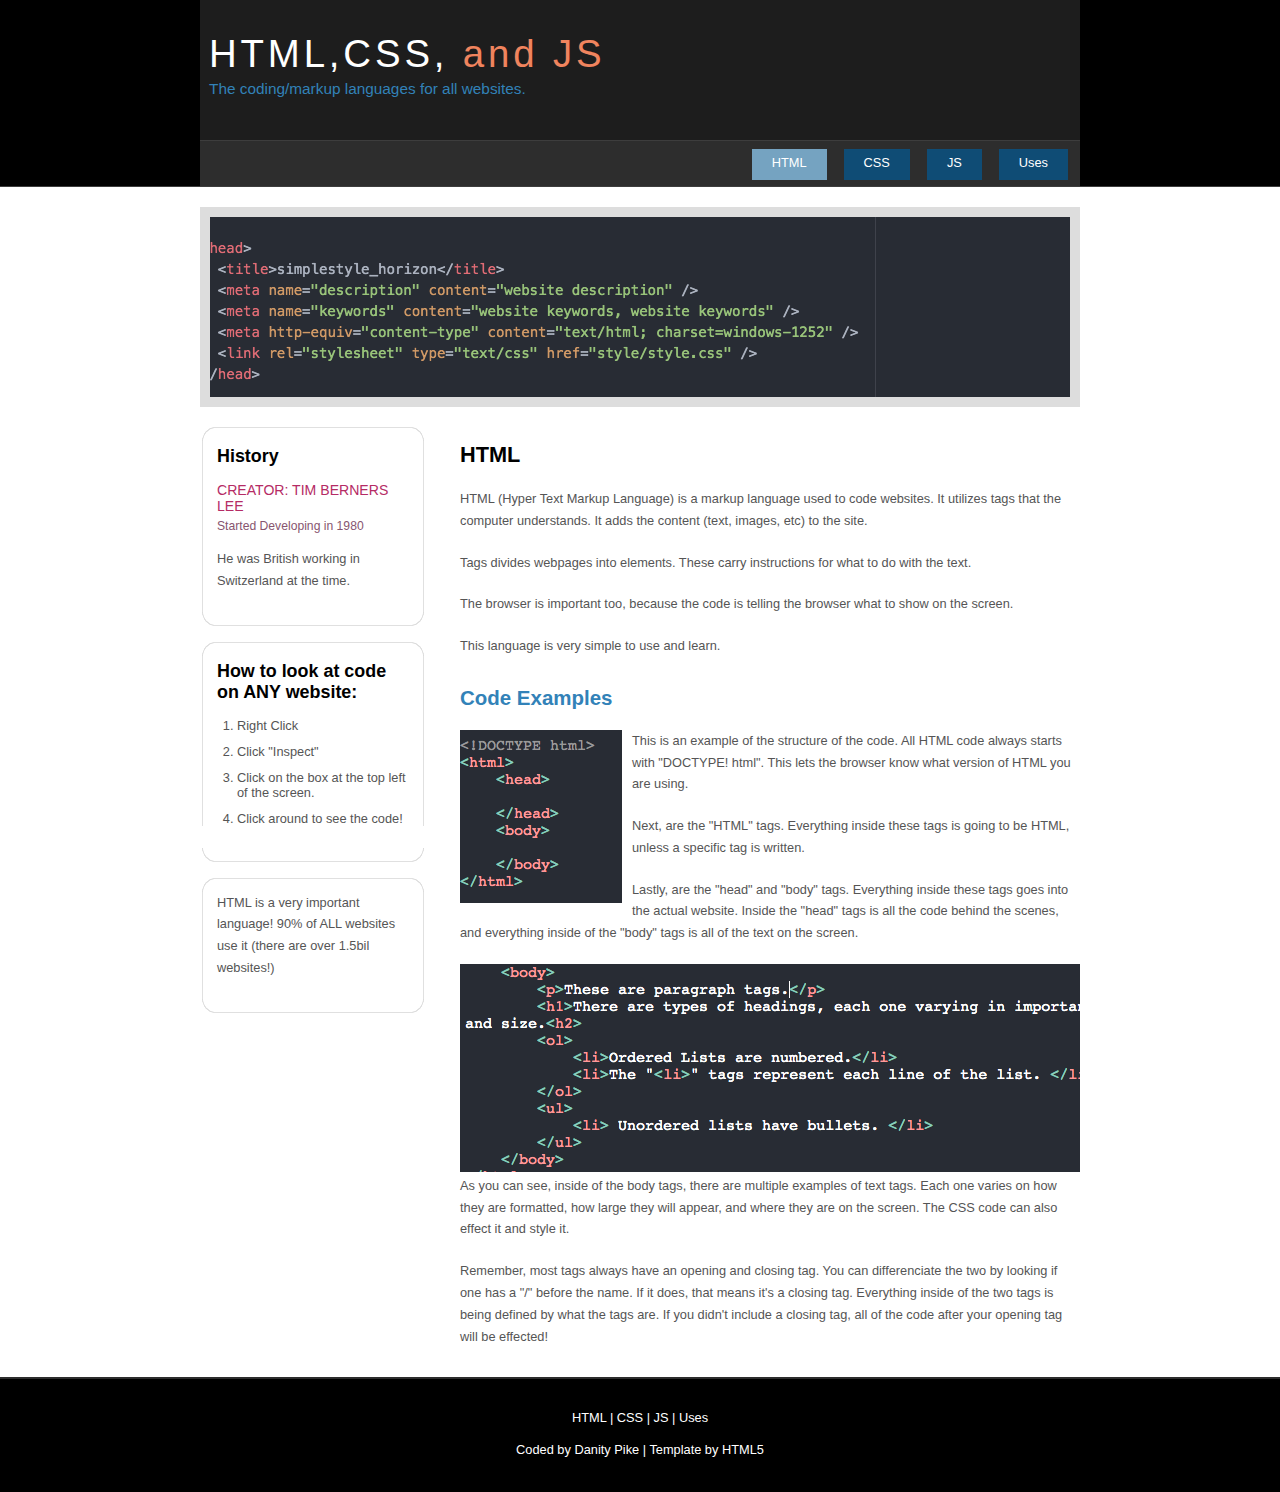
<file: index.html>
<!DOCTYPE HTML>
<html>

<head>
  <title>HTML, CSS, and JS - HTML</title>
  <meta name="description" content="website description" />
  <meta name="keywords" content="website keywords, website keywords" />
  <meta http-equiv="content-type" content="text/html; charset=windows-1252" />
  <link rel="stylesheet" type="text/css" href="style/style.css" />
</head>
<body>
  <div id="main">
    <div id="header">
      <div id="logo">
        <div id="logo_text">
          <!-- class="logo_colour", allows you to change the colour of the text -->
          <h1><a href="index.html">HTML,CSS, <span class="logo_colour">and JS</span></a></h1>
          <h2>The coding/markup languages for all websites.</h2>
        </div>
      </div>
      <div id="menubar">
        <ul id="menu">
          <li class="selected"><a href="index.html">HTML</a></li>
          <li><a href="csspage.html">CSS</a></li>
          <li><a href="js.html">JS</a></li>
          <li><a href="uses.html">Uses</a></li>
        </ul>
      </div>
    </div>
    <div id="content_header"></div>
    <div id="site_content">
      <div id="banner"></div>
	  <div id="sidebar_container">
        <div class="sidebar">
          <div class="sidebar_top"></div>
          <div class="sidebar_item">
            <!-- First Sidebar Item -->
            <h3><strong>History</strong></h3>
            <h4>Creator: Tim Berners Lee</h4>
            <h5>Started Developing in 1980</h5>
            <p>He was British working in Switzerland at the time.</p>
          </div>
          <div class="sidebar_base"></div>
        </div>
        <div class="sidebar">
          <div class="sidebar_top"></div>
          <div class="sidebar_item">
		  <!-- Second Sidebar -->
            <h3><strong>How to look at code on ANY website:</strong></h3>
            <ol>
              <li>Right Click</li>
              <li>Click "Inspect"</li>
              <li>Click on the box at the top left of the screen.</li>
              <li>Click around to see the code!</li>
            </ol>
          </div>
          <div class="sidebar_base"></div>
        </div>
	<div class="sidebar">
          <div class="sidebar_top"></div>
          <div class="sidebar_item">
            <form method="post" action="#" id="search_form">
              <p>
               HTML is a very important language! 90% of ALL websites use it (there are over 1.5bil websites!)
              </p>
            </form>
          </div>
          <div class="sidebar_base"></div>
        </div>
      </div>
      <div id="content">
        <!-- HTML Information -->
        <h1><strong>HTML</strong></h1>
        <p>HTML (Hyper Text Markup Language) is a markup language used to code websites. It utilizes tags that the computer understands. It adds the content (text, images, etc) to the site.
</p>
        <p>Tags divides webpages into elements. These carry instructions for what to do with the text. </p>
        <p>The browser is important too, because the code is telling the browser what to show on the screen.</p>
        <p>This language is very simple to use and learn. </p>
        <h2><strong>Code Examples</strong></h2>
        <span class="left"><img src="style/head-body-example.png" alt="Head and body example tags" /></span>
        <p> This is an example of the structure of the code. All HTML code always starts with "DOCTYPE! html". This lets the browser know what version of HTML you are using. </p>
        <p> Next, are the "HTML" tags. Everything inside these tags is going to be HTML, unless a specific tag is written. </p>
        <p>Lastly, are the "head" and "body" tags. Everything inside these tags goes into the actual website. Inside the "head" tags is all the code behind the scenes, and everything inside of the "body" tags is all of the text on the screen.</p>
        <span class="left"><img src="style/text-tags-example.png" alt="Text tags example." /></span>
        <p> As you can see, inside of the body tags, there are multiple examples of text tags. Each one varies on how they are formatted, how large they will appear, and where they are on the screen. The CSS code can also effect it and style it. </p>
        <p> Remember, most tags always have an opening and closing tag. You can differenciate the two by looking if one has a "/" before the name. If it does, that means it's a closing tag. Everything inside of the two tags is being defined by what the tags are. If you didn't include a closing tag, all of the code after your opening tag will be effected! </p>
      </div>
    </div>
    <div id="content_footer"></div>
    <div id="footer">
      <p><a href="index.html">HTML</a> | <a href="csspage.html">CSS</a> | <a href="js.html">JS</a> | <a href="uses.html">Uses</a></p>
      <p>Coded by Danity Pike | <a href="http://www.html5webtemplates.co.uk">Template by HTML5</a></p>
    </div>
  </div>
</body>
</html>
</file>
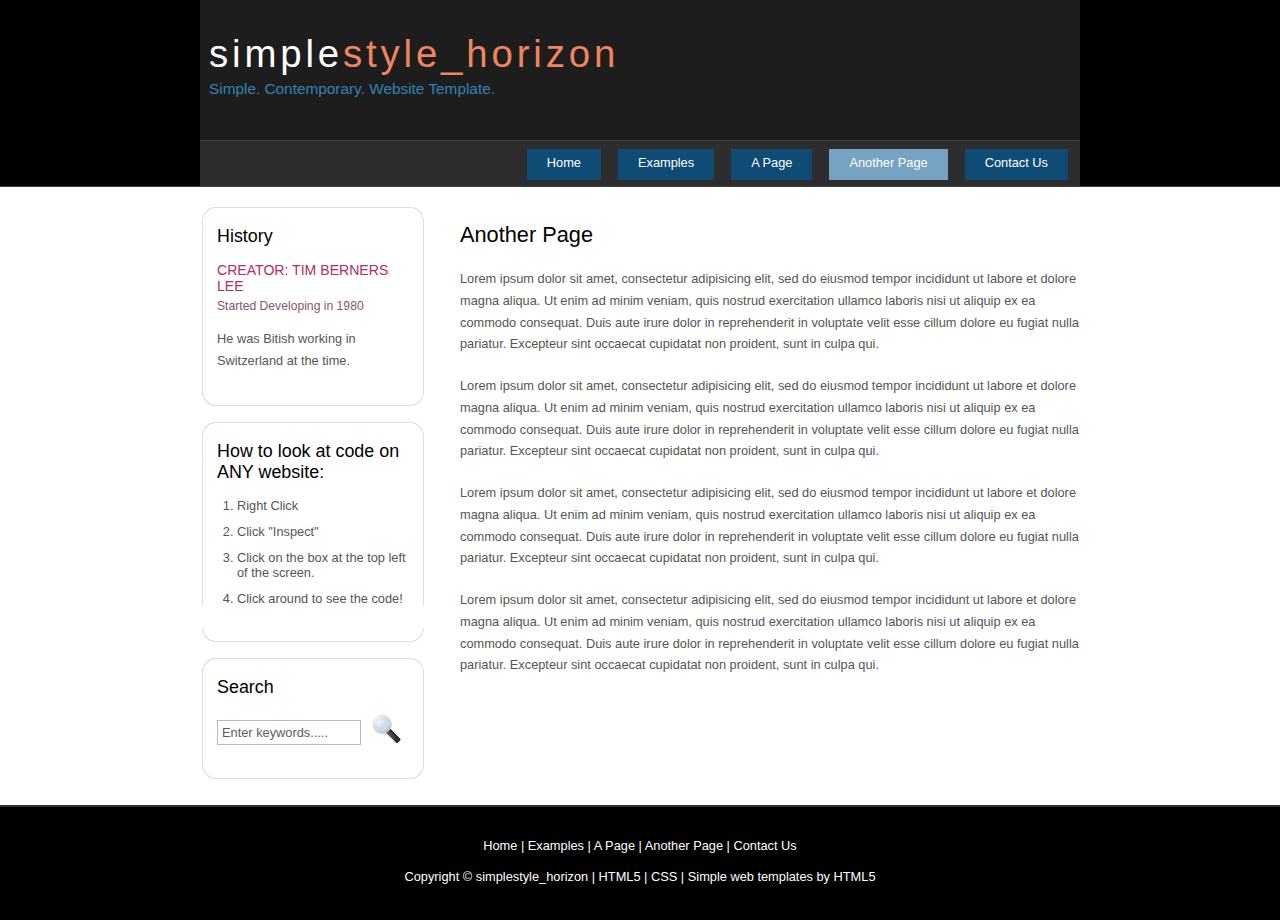
<file: another_page.html>
<!DOCTYPE HTML>
<html>

<head>
  <title>simplestyle_horizon - another page</title>
  <meta name="description" content="website description" />
  <meta name="keywords" content="website keywords, website keywords" />
  <meta http-equiv="content-type" content="text/html; charset=windows-1252" />
  <link rel="stylesheet" type="text/css" href="style/style.css" />
</head>

<body>
  <div id="main">
    <div id="header">
      <div id="logo">
        <div id="logo_text">
          <!-- class="logo_colour", allows you to change the colour of the text -->
          <h1><a href="index.html">simple<span class="logo_colour">style_horizon</span></a></h1>
          <h2>Simple. Contemporary. Website Template.</h2>
        </div>
      </div>
      <div id="menubar">
        <ul id="menu">
          <!-- put class="selected" in the li tag for the selected page - to highlight which page you're on -->
          <li><a href="index.html">Home</a></li>
          <li><a href="examples.html">Examples</a></li>
          <li><a href="page.html">A Page</a></li>
          <li class="selected"><a href="another_page.html">Another Page</a></li>
          <li><a href="contact.html">Contact Us</a></li>
        </ul>
      </div>
    </div>
    <div id="content_header"></div>
    <div id="site_content">
      <div id="sidebar_container">
        <div class="sidebar">
          <div class="sidebar_top"></div>
          <div class="sidebar_item">
            <!-- insert your sidebar items here -->
            <h3>History</h3>
            <h4>Creator: Tim Berners Lee</h4>
            <h5>Started Developing in 1980</h5>
            <p>He was Bitish working in Switzerland at the time.</p>
          </div>
          <div class="sidebar_base"></div>
        </div>
        <div class="sidebar">
          <div class="sidebar_top"></div>
          <div class="sidebar_item">
            <h3>How to look at code on ANY website:</h3>
            <ol>
              <li>Right Click</li>
              <li>Click "Inspect"</li>
              <li>Click on the box at the top left of the screen.</li>
              <li>Click around to see the code!</li>
            </ol>
          </div>
          <div class="sidebar_base"></div>
        </div>
        <div class="sidebar">
          <div class="sidebar_top"></div>
          <div class="sidebar_item">
            <h3>Search</h3>
            <form method="post" action="#" id="search_form">
              <p>
                <input class="search" type="text" name="search_field" value="Enter keywords....." />
                <input name="search" type="image" style="border: 0; margin: 0 0 -9px 5px;" src="style/search.png" alt="Search" title="Search" />
              </p>
            </form>
          </div>
          <div class="sidebar_base"></div>
        </div>
      </div>
      <div id="content">
        <!-- insert the page content here -->
        <h1>Another Page</h1>
        <p>Lorem ipsum dolor sit amet, consectetur adipisicing elit, sed do eiusmod tempor incididunt ut labore et dolore magna aliqua. Ut enim ad minim veniam, quis nostrud exercitation ullamco laboris nisi ut aliquip ex ea commodo consequat. Duis aute irure dolor in reprehenderit in voluptate velit esse cillum dolore eu fugiat nulla pariatur. Excepteur sint occaecat cupidatat non proident, sunt in culpa qui.</p>
        <p>Lorem ipsum dolor sit amet, consectetur adipisicing elit, sed do eiusmod tempor incididunt ut labore et dolore magna aliqua. Ut enim ad minim veniam, quis nostrud exercitation ullamco laboris nisi ut aliquip ex ea commodo consequat. Duis aute irure dolor in reprehenderit in voluptate velit esse cillum dolore eu fugiat nulla pariatur. Excepteur sint occaecat cupidatat non proident, sunt in culpa qui.</p>
        <p>Lorem ipsum dolor sit amet, consectetur adipisicing elit, sed do eiusmod tempor incididunt ut labore et dolore magna aliqua. Ut enim ad minim veniam, quis nostrud exercitation ullamco laboris nisi ut aliquip ex ea commodo consequat. Duis aute irure dolor in reprehenderit in voluptate velit esse cillum dolore eu fugiat nulla pariatur. Excepteur sint occaecat cupidatat non proident, sunt in culpa qui.</p>
        <p>Lorem ipsum dolor sit amet, consectetur adipisicing elit, sed do eiusmod tempor incididunt ut labore et dolore magna aliqua. Ut enim ad minim veniam, quis nostrud exercitation ullamco laboris nisi ut aliquip ex ea commodo consequat. Duis aute irure dolor in reprehenderit in voluptate velit esse cillum dolore eu fugiat nulla pariatur. Excepteur sint occaecat cupidatat non proident, sunt in culpa qui.</p>
      </div>
    </div>
    <div id="content_footer"></div>
    <div id="footer">
      <p><a href="index.html">Home</a> | <a href="examples.html">Examples</a> | <a href="page.html">A Page</a> | <a href="another_page.html">Another Page</a> | <a href="contact.html">Contact Us</a></p>
      <p>Copyright &copy; simplestyle_horizon | <a href="http://validator.w3.org/check?uri=referer">HTML5</a> | <a href="http://jigsaw.w3.org/css-validator/check/referer">CSS</a> | <a href="http://www.html5webtemplates.co.uk">Simple web templates by HTML5</a></p>
    </div>
  </div>
</body>
</html>
</file>
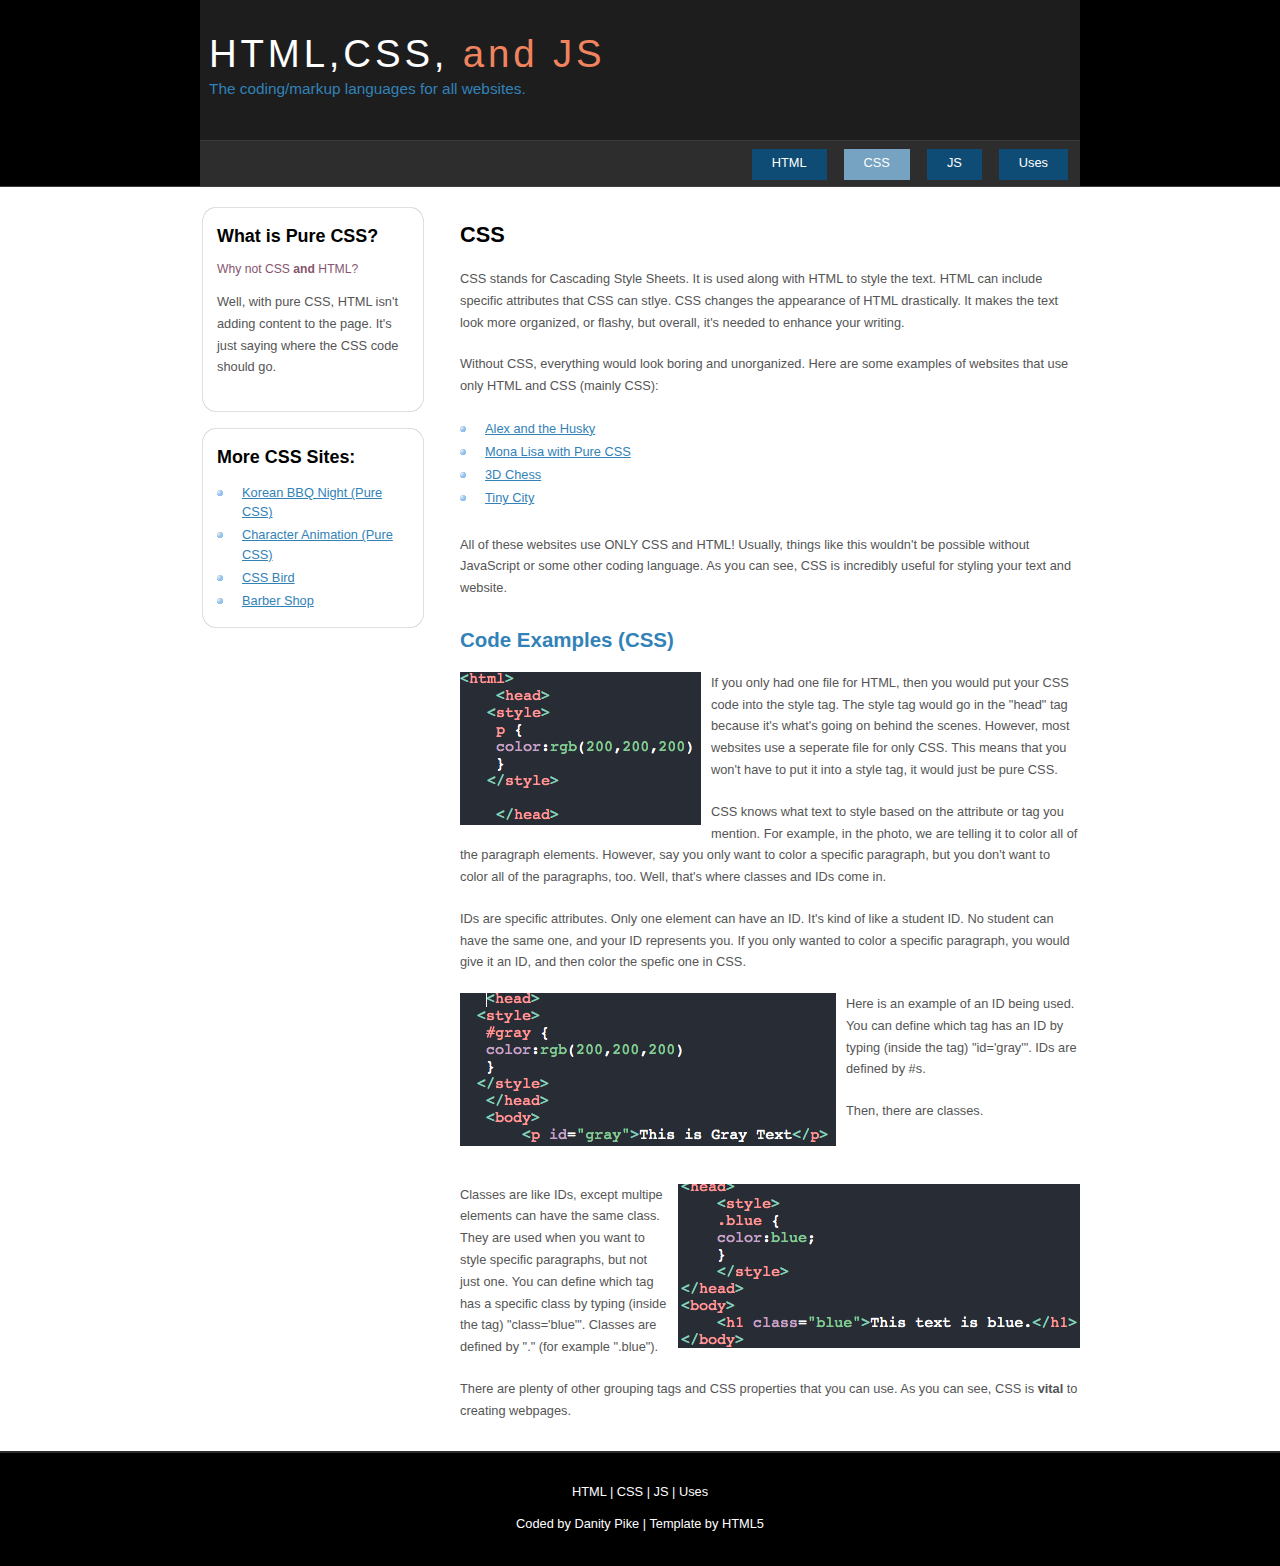
<file: csspage.html>
<!DOCTYPE HTML>
<html>

<head>
  <title>HTML, CSS, and JS - CSS</title>
  <meta name="description" content="website description" />
  <meta name="keywords" content="website keywords, website keywords" />
  <meta http-equiv="content-type" content="text/html; charset=windows-1252" />
  <link rel="stylesheet" type="text/css" href="style/style.css" />
</head>

<body>
  <div id="main">
    <div id="header">
      <div id="logo">
        <div id="logo_text">
          <!-- class="logo_colour", allows you to change the colour of the text -->
          <h1><a href="index.html">HTML,CSS, <span class="logo_colour">and JS</span></a></h1>
          <h2>The coding/markup languages for all websites.</h2>
        </div>
      </div>
      <div id="menubar">
        <ul id="menu">
          <!-- put class="selected" in the li tag for the selected page - to highlight which page you're on -->
          <li><a href="index.html">HTML</a></li>
          <li class="selected"><a href="csspage.html">CSS</a></li>
          <li><a href="js.html">JS</a></li>
          <li><a href="uses.html">Uses</a></li>
        </ul>
      </div>
    </div>
    <div id="content_header"></div>
    <div id="site_content">
      <div id="sidebar_container">
        <div class="sidebar">
          <div class="sidebar_top"></div>
          <div class="sidebar_item">
            <!-- insert your sidebar items here -->
            <h3><strong>What is Pure CSS?</strong></h3>
            <h5>Why not CSS <strong>and</strong> HTML?</h5>
            <p>Well, with pure CSS, HTML isn't adding content to the page. It's just saying where the CSS code should go.</p>
          </div>
          <div class="sidebar_base"></div>
        </div>
        <div class="sidebar">
          <div class="sidebar_top"></div>
          <div class="sidebar_item">
            <h3><strong>More CSS Sites:</strong></h3>
            <ul>
              <li><a href="https://codepen.io/aaronchuo/pen/JtHqz" target="blank">Korean BBQ Night (Pure CSS)</a></li>
              <li><a href="https://codepen.io/aakashrodrigues/pen/Gfhjw" target="blank">Character Animation (Pure CSS)</a></li>
              <li><a href="https://codepen.io/Loopez10/pen/JXwoPb" target="blank">CSS Bird</a></li>
              <li><a href="https://codepen.io/alexandrshy/pen/ONGoPW" target="blank">Barber Shop</a></li>
            </ul>
          </div>
          <div class="sidebar_base"></div>
        </div>
      </div>
      <div id="content">
        <!-- insert the page content here -->
        <h1><strong>CSS</strong></h1>
        <p>CSS stands for Cascading Style Sheets. It is used along with HTML to style the text. HTML can include specific attributes that CSS can stlye. CSS changes the appearance of HTML drastically. It makes the text look more organized, or flashy, but overall, it's needed to enhance your writing. </p>
        <p> Without CSS, everything would look boring and unorganized. Here are some examples of websites that use only HTML and CSS (mainly CSS): </p>
        <ul>
          <li><a href="https://codepen.io/davidkpiano/pen/wMqXea" target="blank">Alex and the Husky</a> </li>
          <li><a href="https://codepen.io/jaysalvat/pen/HaqBf" target="blank">Mona Lisa with Pure CSS</a> </li>
          <li><a href="https://codepen.io/juliangarnier/pen/BsIih" target="blank">3D Chess</a> </li>
          <li><a href="  https://codepen.io/stepan/pen/dfjDL" target="blank">Tiny City</a> </li>
        </ul>
        <p> All of these websites use ONLY CSS and HTML! Usually, things like this wouldn't be possible without JavaScript or some other coding language. As you can see, CSS is incredibly useful for styling your text and website. </p>
        <h2><strong>Code Examples (CSS)</strong></h2>
          <span class="left"><img src="style/css-style-example.png" alt="CSS Style example." /></span>
        <p>If you only had one file for HTML, then you would put your CSS code into the style tag. The style tag would go in the "head" tag because it's what's going on behind the scenes. However, most websites use a seperate file for only CSS. This means that you won't have to put it into a style tag, it would just be pure CSS. </p>
        <p>CSS knows what text to style based on the attribute or tag you mention. For example, in the photo, we are telling it to color all of the paragraph elements. However, say you only want to color a specific paragraph, but you don't want to color all of the paragraphs, too. Well, that's where classes and IDs come in. </p>
        <p> IDs are specific attributes. Only one element can have an ID. It's kind of like a student ID. No student can have the same one, and your ID represents you. If you only wanted to color a specific paragraph, you would give it an ID, and then color the spefic one in CSS. </p>
          <span class="left"><img src="style/ID-example.png" alt="ID example." /></span>
        <p> Here is an example of an ID being used. You can define which tag has an ID by typing (inside the tag) "id='gray'". IDs are defined by #s. </p>
        <p> Then, there are classes. </p>
        <p> <br> </p>
          <span class="right"><img src="style/class-example.png" alt="Class example." /></span>
        <p>Classes are like IDs, except multipe elements can have the same class. They are used when you want to style specific paragraphs, but not just one. You can define which tag has a specific class by typing (inside the tag) "class='blue'". Classes are defined by "." (for example ".blue"). </p>
        <p>There are plenty of other grouping tags and CSS properties that you can use. As you can see, CSS is <strong>vital</strong> to creating webpages. </p>
          </div>
          </div>

<!--
        <h2>Headings</h2>
        <p>These are the different heading formats:</p>
        <h1>Heading 1</h1>
        <h2>Heading 2</h2>
        <h3>Heading 3</h3>
        <h4>Heading 4</h4>
        <h5>Heading 5</h5>
        <h6>Heading 6</h6>
        <h2>Text</h2>
        <p>The following examples show how the text (within '&lt;p&gt;&lt;/p&gt;' tags) will appear:</p>
        <p><strong>This is an example of bold text</strong></p>
        <p><i>This is an example of italic text</i></p>
        <p><a href="#">This is a hyperlink</a></p>
        <h2>Lists</h2>
        <p>This is an unordered list:</p>
        <ul>
          <li>Item 1</li>
          <li>Item 2</li>
          <li>Item 3</li>
          <li>Item 4</li>
        </ul>
        <p>This is an ordered list:</p>
        <ol>
          <li>Item 1</li>
          <li>Item 2</li>
          <li>Item 3</li>
          <li>Item 4</li>
        </ol>
        <h2>Images</h2>
        <p>images can be placed on the left, in the center or on the right:</p>
        <span class="left"><img src="style/graphic.png" alt="example graphic" /></span>
        <p>
          Lorem ipsum dolor sit amet, consectetur adipisicing elit, sed do eiusmod tempor
          incididunt ut labore et dolore magna aliqua. Ut enim ad minim veniam, quis nostrud
          exercitation ullamco laboris nisi ut aliquip ex ea commodo consequat. Duis aute
          irure dolor in reprehenderit in voluptate velit esse cillum.
        </p>
        <span class="center"><img src="style/graphic.png" alt="example graphic" /></span>
        <span class="right"><img src="style/graphic.png" alt="example graphic" /></span>
        <p>
          Lorem ipsum dolor sit amet, consectetur adipisicing elit, sed do eiusmod tempor
          incididunt ut labore et dolore magna aliqua. Ut enim ad minim veniam, quis nostrud
          exercitation ullamco laboris nisi ut aliquip ex ea commodo consequat. Duis aute
          irure dolor in reprehenderit in voluptate velit esse cillum dolore eu fugiat nulla
          pariatur.
        </p>
        <h2>Tables</h2>
        <p>Tables should be used to display data and not used for laying out your website:</p>
        <table style="width:100%; border-spacing:0;">
          <tr><th>Item</th><th>Description</th></tr>
          <tr><td>Item 1</td><td>Description of Item 1</td></tr>
          <tr><td>Item 2</td><td>Description of Item 2</td></tr>
          <tr><td>Item 3</td><td>Description of Item 3</td></tr>
          <tr><td>Item 4</td><td>Description of Item 4</td></tr>
        </table>
        <h2>Form Elements</h2>
        <form action="#" method="post">
          <div class="form_settings">
            <p><span>Form field example</span><input type="text" name="name" value="" /></p>
            <p><span>Textarea example</span><textarea rows="8" cols="50" name="name"></textarea></p>
            <p><span>Checkbox example</span><input class="checkbox" type="checkbox" name="name" value="" /></p>
            <p><span>Dropdown list example</span><select id="id" name="name"><option value="1">Example 1</option><option value="2">Example 2</option></select></p>
            <p style="padding-top: 15px"><span>&nbsp;</span><input class="submit" type="submit" name="name" value="button" /></p>
          </div>
        </form>
      </div>
    </div>
  -->
    <div id="content_footer"></div>
    <div id="footer">
      <p><a href="index.html">HTML</a> | <a href="csspage.html">CSS</a> | <a href="js.html">JS</a> | <a href="uses.html">Uses</a></p>
      <p>Coded by Danity Pike | <a href="http://www.html5webtemplates.co.uk">Template by HTML5</a></p>
    </div>
  </div>
</body>
</html>
</file>
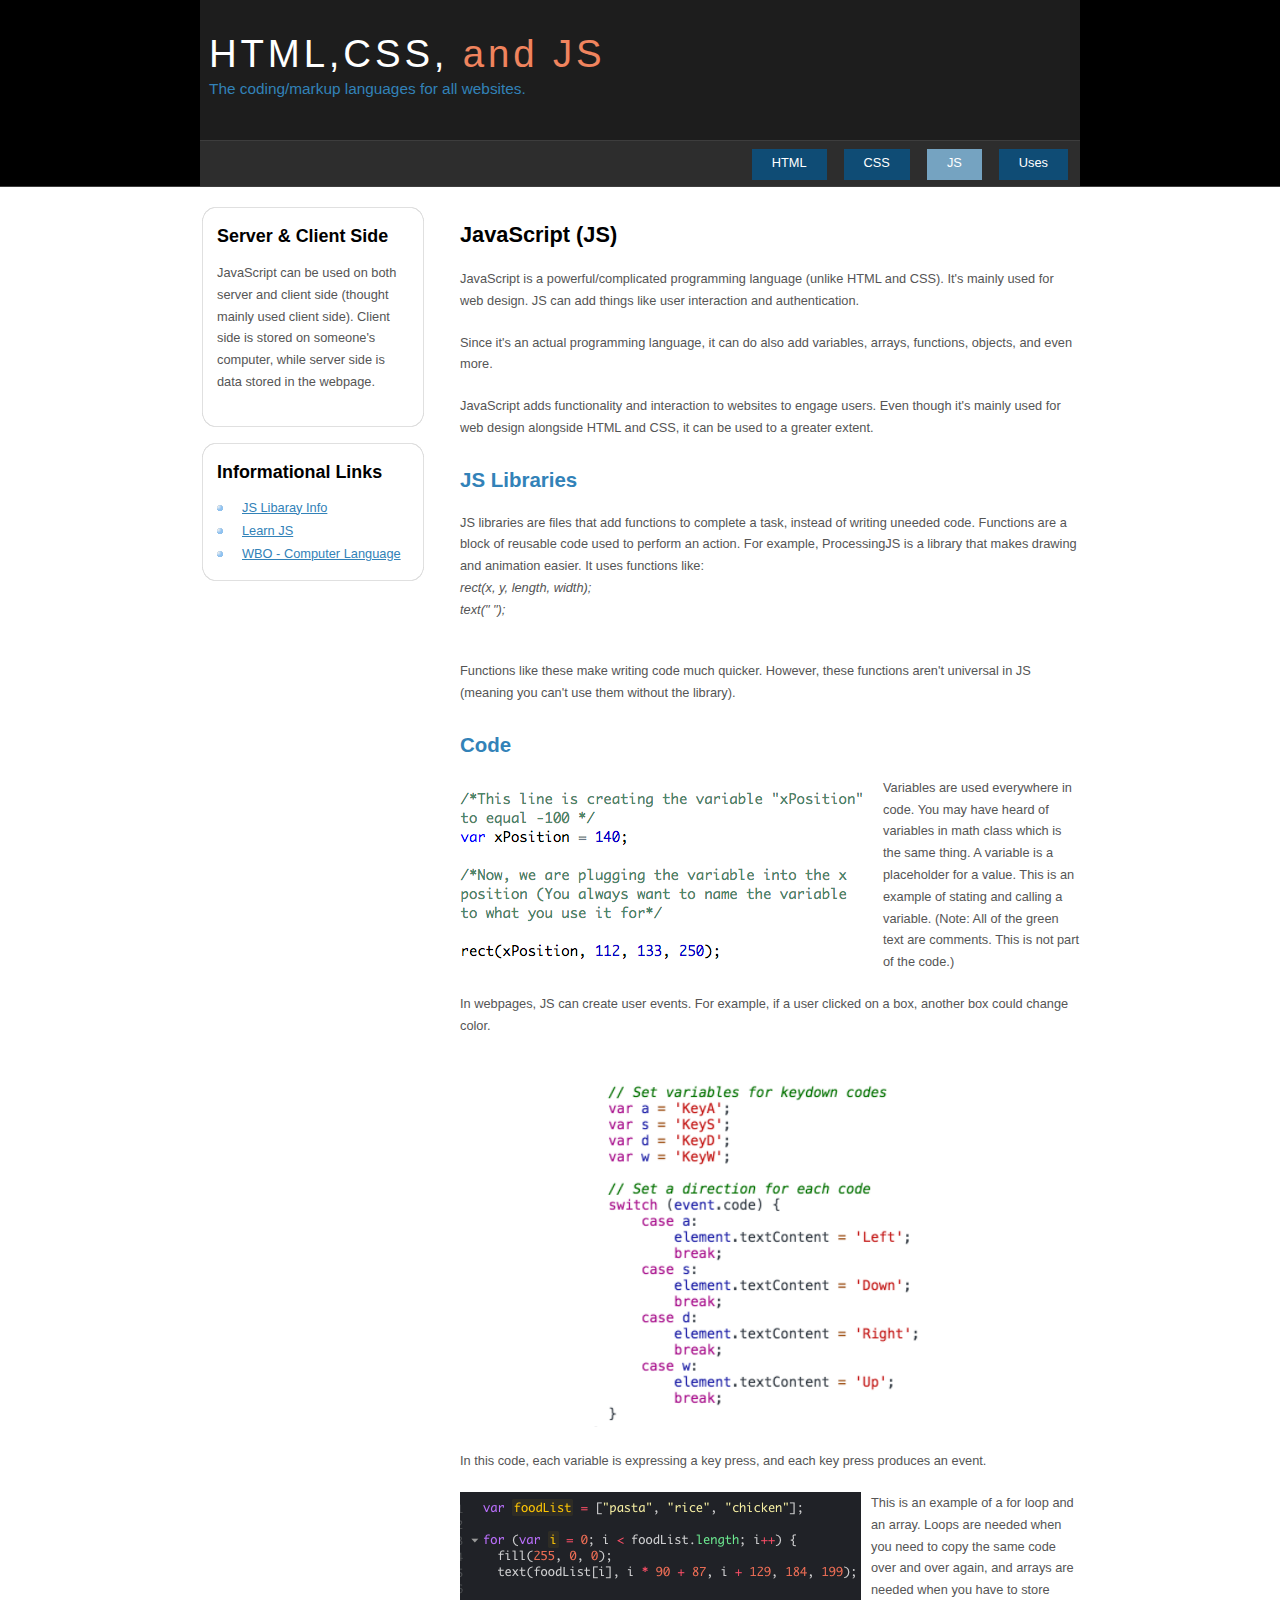
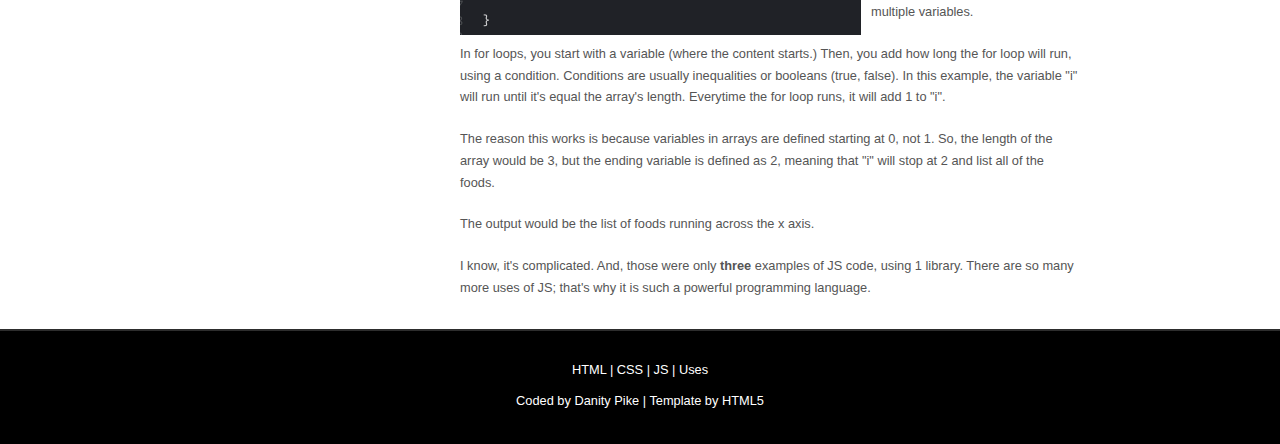
<file: js.html>
<!DOCTYPE HTML>
<html>

<head>
  <title>HTML, CSS, and JS - JS</title>
  <meta name="description" content="website description" />
  <meta name="keywords" content="website keywords, website keywords" />
  <meta http-equiv="content-type" content="text/html; charset=windows-1252" />
  <link rel="stylesheet" type="text/css" href="style/style.css" />
</head>

<body>
  <div id="main">
    <div id="header">
      <div id="logo">
        <div id="logo_text">
          <!-- class="logo_colour", allows you to change the colour of the text -->
          <h1><a href="index.html">HTML,CSS, <span class="logo_colour">and JS</span></a></h1>
          <h2>The coding/markup languages for all websites.</h2>
        </div>
      </div>
      <div id="menubar">
        <ul id="menu">
          <!-- put class="selected" in the li tag for the selected page - to highlight which page you're on -->
          <li><a href="index.html">HTML</a></li>
          <li><a href="csspage.html">CSS</a></li>
          <li class="selected"><a href="js.html">JS</a></li>
          <li><a href="uses.html">Uses</a></li>
        </ul>
      </div>
    </div>
    <div id="content_header"></div>
    <div id="site_content">
      <div id="sidebar_container">
        <div class="sidebar">
          <div class="sidebar_top"></div>
          <div class="sidebar_item">
            <!-- insert your sidebar items here -->
            <h3><strong>Server & Client Side</strong></h3>
            <p>JavaScript can be used on both server and client side (thought mainly used client side). Client side is stored on someone's computer, while server side is data stored in the webpage.</p>
          </div>
          <div class="sidebar_base"></div>
        </div>
        <div class="sidebar">
          <div class="sidebar_top"></div>
          <div class="sidebar_item">
            <h3><strong>Informational Links</strong></h3>
            <ul>
              <li><a href="https://www.khanacademy.org/computing/computer-programming/html-css-js/using-js-libraries-in-your-webpage/a/whats-a-js-library" target="blank">JS Libaray Info</a></li>
              <li><a href="https://www.khanacademy.org/computing/computer-programming/programming" target="blank">Learn JS</a></li>
              <li><a href="https://www.worldbookonline.com/student-new/#/article/home/ar722704"target="blank">WBO - Computer Language</a></li>
            </ul>
          </div>
          <div class="sidebar_base"></div>
        </div>
      </div>
      <div id="content">
        <!-- insert the page content here -->
        <h1><strong>JavaScript (JS)</strong></h1>
        <p>JavaScript is a powerful/complicated programming language (unlike HTML and CSS). It's mainly used for web design. JS can add things like user interaction and authentication. </p>
        <p>Since it's an actual programming language, it can do also add variables, arrays, functions, objects, and even more.</p>
        <p>JavaScript adds functionality and interaction to websites to engage users. Even though it's mainly used for web design alongside HTML and CSS, it can be used to a greater extent.</p>
        <h2><strong>JS Libraries</strong></h2>
        <p>JS libraries are files that add functions to complete a task, instead of writing uneeded code. Functions are a block of reusable code used to perform an action. For example, ProcessingJS is a library that makes drawing and animation easier. It uses functions like: <br>
        <em>rect(x, y, length, width);</em></br>
        <em>text(" ");</em><p>
        <p>Functions like these make writing code much quicker. However, these functions aren't universal in JS (meaning you can't use them without the library).</p>
        <h2><strong>Code</strong></h2>
        <span class="left"><img src="style/variable-example.png" alt="Variable example." /></span>
        <p>Variables are used everywhere in code. You may have heard of variables in math class which is the same thing. A variable is a placeholder for a value. This is an example of stating and calling a variable. (Note: All of the green text are comments. This is not part of the code.)</p>
        <p>In webpages, JS can create user events. For example, if a user clicked on a box, another box could change color. </p>
        <span class="center"><img src="style/jsevent.png" alt="JS event example." /></span>
        <p>In this code, each variable is expressing a key press, and each key press produces an event.</p>
        <span class="left"><img src="style/array-loop-example.png" alt="Array + Loop example." /></span>
        <p>This is an example of a for loop and an array. Loops are needed when you need to copy the same code over and over again, and arrays are needed when you have to store multiple variables.</p>
        <p>In for loops, you start with a variable (where the content starts.) Then, you add how long the for loop will run, using a condition. Conditions are usually inequalities or booleans (true, false). In this example, the variable "i" will run until it's equal the array's length. Everytime the for loop runs, it will add 1 to "i". </p>
        <p>The reason this works is because variables in arrays are defined starting at 0, not 1. So, the length of the array would be 3, but the ending variable is defined as 2, meaning that "i" will stop at 2 and list all of the foods.</p>
        <p>The output would be the list of foods running across the x axis. </p>
        <p>I know, it's complicated. And, those were only <strong>three</strong> examples of JS code, using 1 library. There are so many more uses of JS; that's why it is such a powerful programming language.</p>
      </div>
    </div>
    <div id="content_footer"></div>
    <div id="footer">
      <p><a href="index.html">HTML</a> | <a href="csspage.html">CSS</a> | <a href="js.html">JS</a> | <a href="uses.html">Uses</a></p>
      <p>Coded by Danity Pike | <a href="http://www.html5webtemplates.co.uk">Template by HTML5</a></p>
    </div>
  </div>
</body>
</html>
</file>
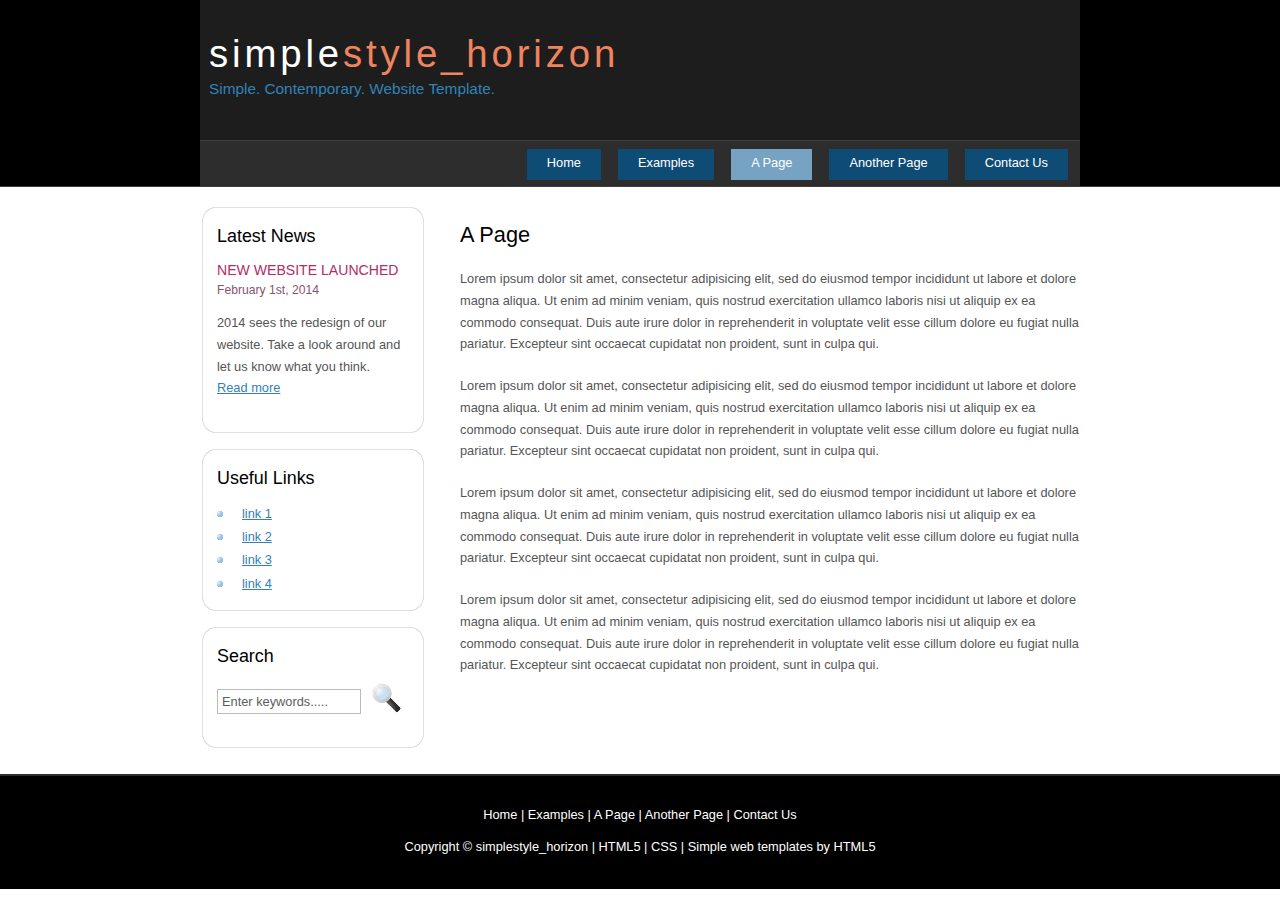
<file: page.html>
<!DOCTYPE HTML>
<html>

<head>
  <title>simplestyle_horizon - a page</title>
  <meta name="description" content="website description" />
  <meta name="keywords" content="website keywords, website keywords" />
  <meta http-equiv="content-type" content="text/html; charset=windows-1252" />
  <link rel="stylesheet" type="text/css" href="style/style.css" />
</head>

<body>
  <div id="main">
    <div id="header">
      <div id="logo">
        <div id="logo_text">
          <!-- class="logo_colour", allows you to change the colour of the text -->
          <h1><a href="index.html">simple<span class="logo_colour">style_horizon</span></a></h1>
          <h2>Simple. Contemporary. Website Template.</h2>
        </div>
      </div>
      <div id="menubar">
        <ul id="menu">
          <!-- put class="selected" in the li tag for the selected page - to highlight which page you're on -->
          <li><a href="index.html">Home</a></li>
          <li><a href="examples.html">Examples</a></li>
          <li class="selected"><a href="page.html">A Page</a></li>
          <li><a href="another_page.html">Another Page</a></li>
          <li><a href="contact.html">Contact Us</a></li>
        </ul>
      </div>
    </div>
    <div id="content_header"></div>
    <div id="site_content">
      <div id="sidebar_container">
        <div class="sidebar">
          <div class="sidebar_top"></div>
          <div class="sidebar_item">
            <!-- insert your sidebar items here -->
            <h3>Latest News</h3>
            <h4>New Website Launched</h4>
            <h5>February 1st, 2014</h5>
            <p>2014 sees the redesign of our website. Take a look around and let us know what you think.<br /><a href="#">Read more</a></p>
          </div>
          <div class="sidebar_base"></div>
        </div>
        <div class="sidebar">
          <div class="sidebar_top"></div>
          <div class="sidebar_item">
            <h3>Useful Links</h3>
            <ul>
              <li><a href="#">link 1</a></li>
              <li><a href="#">link 2</a></li>
              <li><a href="#">link 3</a></li>
              <li><a href="#">link 4</a></li>
            </ul>
          </div>
          <div class="sidebar_base"></div>
        </div>
        <div class="sidebar">
          <div class="sidebar_top"></div>
          <div class="sidebar_item">
            <h3>Search</h3>
            <form method="post" action="#" id="search_form">
              <p>
                <input class="search" type="text" name="search_field" value="Enter keywords....." />
                <input name="search" type="image" style="border: 0; margin: 0 0 -9px 5px;" src="style/search.png" alt="Search" title="Search" />
              </p>
            </form>
          </div>
          <div class="sidebar_base"></div>
        </div>
      </div>
      <div id="content">
        <!-- insert the page content here -->
        <h1>A Page</h1>
        <p>Lorem ipsum dolor sit amet, consectetur adipisicing elit, sed do eiusmod tempor incididunt ut labore et dolore magna aliqua. Ut enim ad minim veniam, quis nostrud exercitation ullamco laboris nisi ut aliquip ex ea commodo consequat. Duis aute irure dolor in reprehenderit in voluptate velit esse cillum dolore eu fugiat nulla pariatur. Excepteur sint occaecat cupidatat non proident, sunt in culpa qui.</p>
        <p>Lorem ipsum dolor sit amet, consectetur adipisicing elit, sed do eiusmod tempor incididunt ut labore et dolore magna aliqua. Ut enim ad minim veniam, quis nostrud exercitation ullamco laboris nisi ut aliquip ex ea commodo consequat. Duis aute irure dolor in reprehenderit in voluptate velit esse cillum dolore eu fugiat nulla pariatur. Excepteur sint occaecat cupidatat non proident, sunt in culpa qui.</p>
        <p>Lorem ipsum dolor sit amet, consectetur adipisicing elit, sed do eiusmod tempor incididunt ut labore et dolore magna aliqua. Ut enim ad minim veniam, quis nostrud exercitation ullamco laboris nisi ut aliquip ex ea commodo consequat. Duis aute irure dolor in reprehenderit in voluptate velit esse cillum dolore eu fugiat nulla pariatur. Excepteur sint occaecat cupidatat non proident, sunt in culpa qui.</p>
        <p>Lorem ipsum dolor sit amet, consectetur adipisicing elit, sed do eiusmod tempor incididunt ut labore et dolore magna aliqua. Ut enim ad minim veniam, quis nostrud exercitation ullamco laboris nisi ut aliquip ex ea commodo consequat. Duis aute irure dolor in reprehenderit in voluptate velit esse cillum dolore eu fugiat nulla pariatur. Excepteur sint occaecat cupidatat non proident, sunt in culpa qui.</p>
      </div>
    </div>
    <div id="content_footer"></div>
    <div id="footer">
      <p><a href="index.html">Home</a> | <a href="examples.html">Examples</a> | <a href="page.html">A Page</a> | <a href="another_page.html">Another Page</a> | <a href="contact.html">Contact Us</a></p>
      <p>Copyright &copy; simplestyle_horizon | <a href="http://validator.w3.org/check?uri=referer">HTML5</a> | <a href="http://jigsaw.w3.org/css-validator/check/referer">CSS</a> | <a href="http://www.html5webtemplates.co.uk">Simple web templates by HTML5</a></p>
    </div>
  </div>
</body>
</html>
</file>
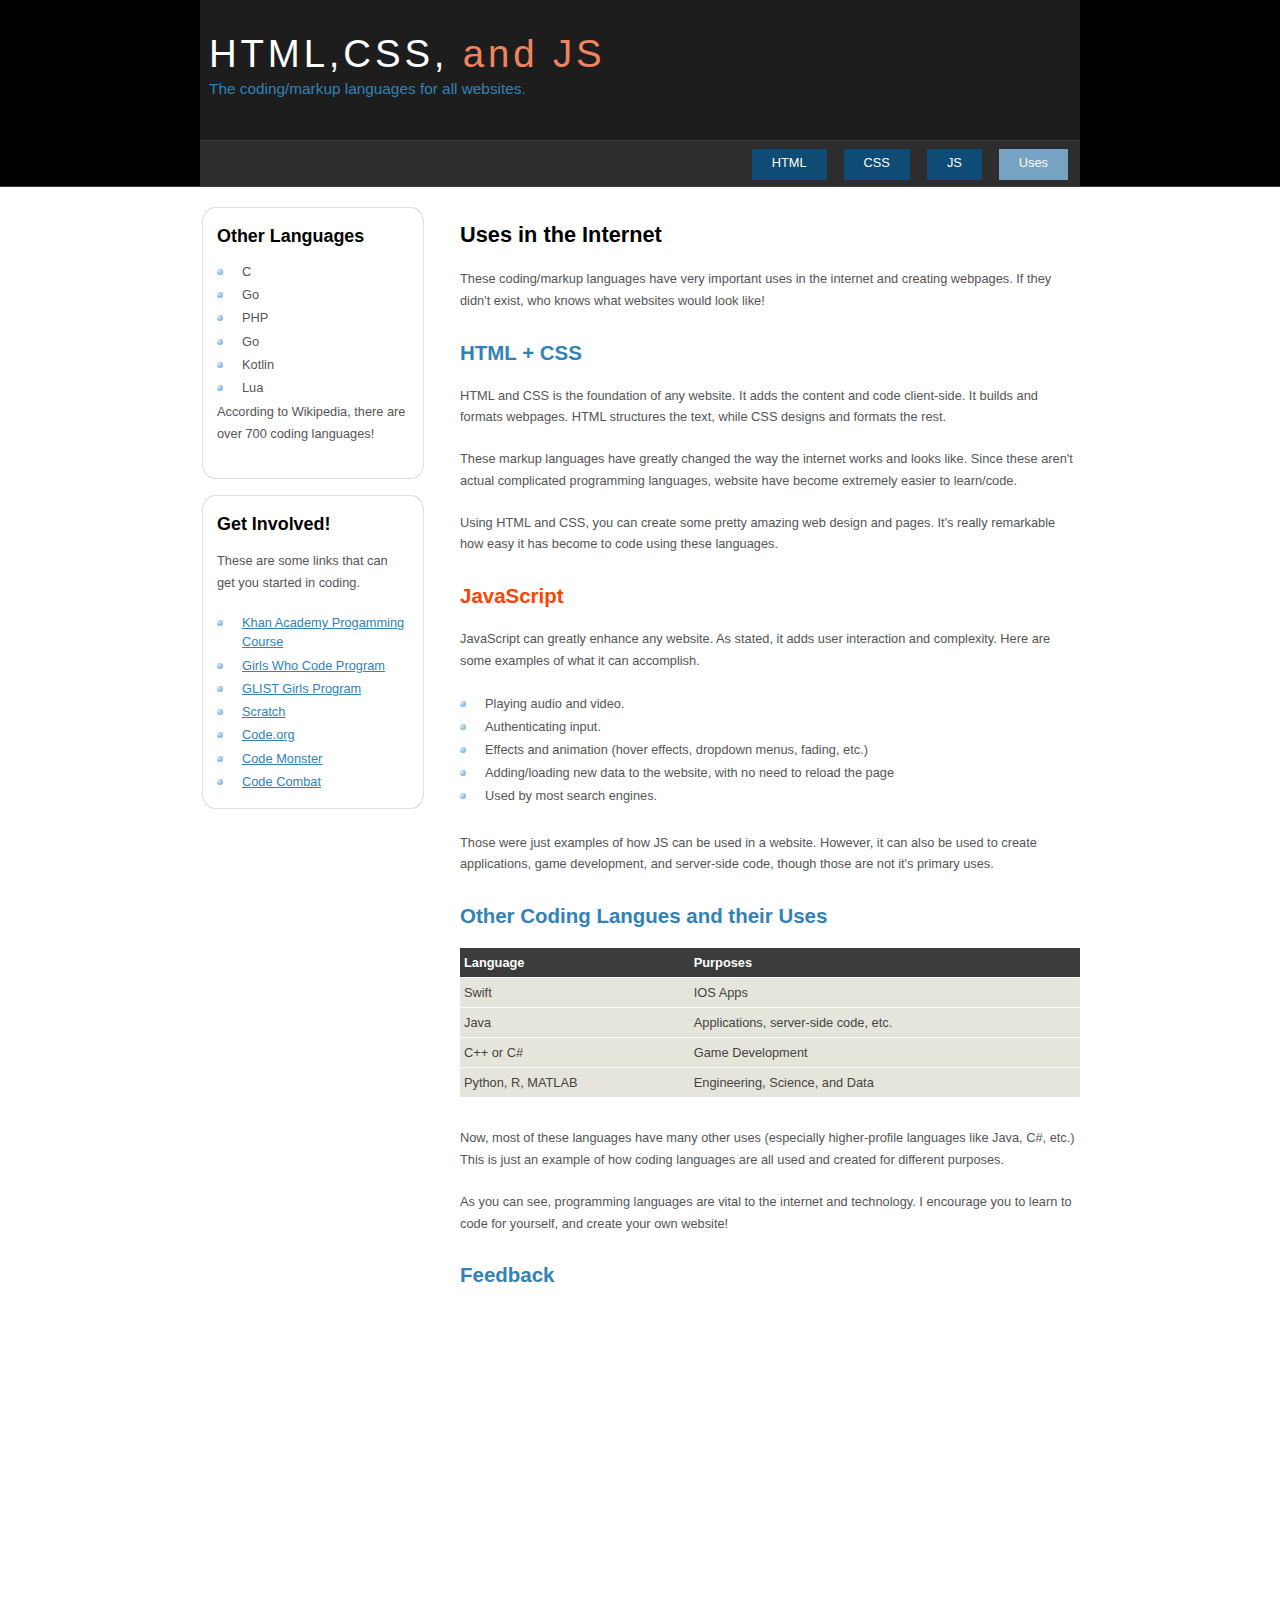
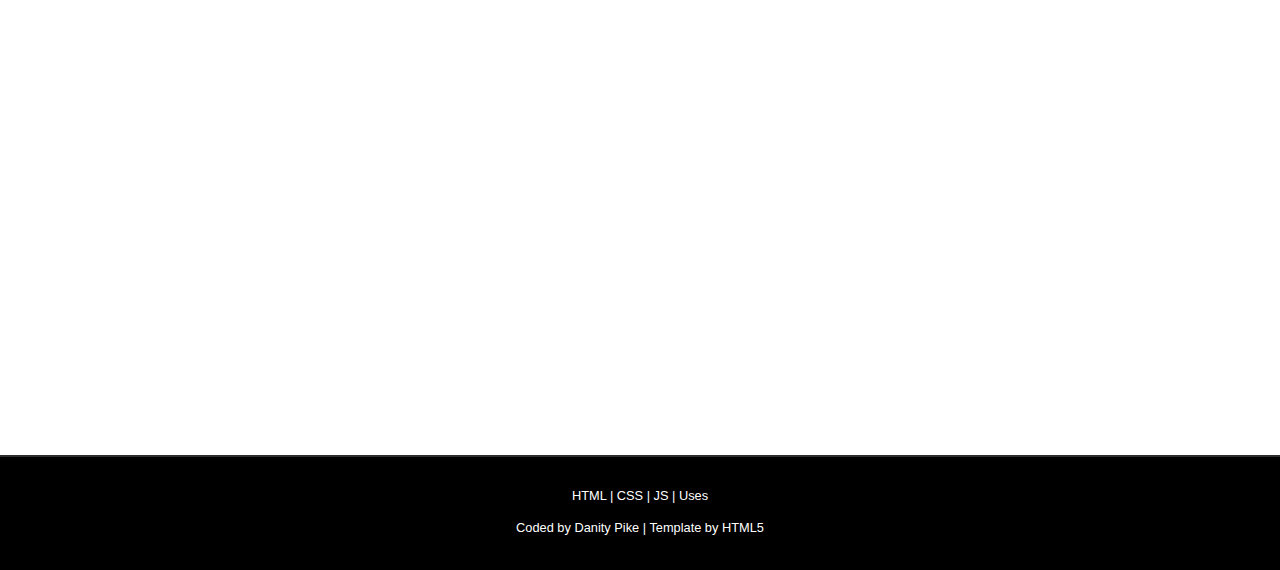
<file: uses.html>
<!DOCTYPE HTML>
<html>

<head>
  <title>HTML, CSS, and JS - Uses</title>
  <meta name="description" content="website description" />
  <meta name="keywords" content="website keywords, website keywords" />
  <meta http-equiv="content-type" content="text/html; charset=windows-1252" />
  <link rel="stylesheet" type="text/css" href="style/style.css" />

  <style>
    #js-color {
      color:#ff4301;
    }

  </style>
</head>

<body>
  <div id="main">
    <div id="header">
      <div id="logo">
        <div id="logo_text">
          <!-- class="logo_colour", allows you to change the colour of the text -->
          <h1><a href="index.html">HTML,CSS, <span class="logo_colour">and JS</span></a></h1>
          <h2>The coding/markup languages for all websites.</h2>
        </div>
      </div>
      <div id="menubar">
        <ul id="menu">
          <!-- put class="selected" in the li tag for the selected page - to highlight which page you're on -->
          <li><a href="index.html">HTML</a></li>
          <li><a href="csspage.html">CSS</a></li>
          <li><a href="js.html">JS</a></li>
          <li class="selected"><a href="uses.html">Uses</a></li>
        </ul>
      </div>
    </div>
    <div id="content_header"></div>
    <div id="site_content">
      <div id="sidebar_container">
        <div class="sidebar">
          <div class="sidebar_top"></div>
          <div class="sidebar_item">
            <!-- insert your sidebar items here -->
            <h3><strong>Other Languages</strong></h3>
            <ul>
              <li>C</li>
              <li>Go</li>
              <li>PHP</li>
              <li>Go</li>
              <li>Kotlin</li>
              <li>Lua</li>
            </ul>
            <p>According to Wikipedia, there are over 700 coding languages!</p>
          </div>
          <div class="sidebar_base"></div>
        </div>
        <div class="sidebar">
          <div class="sidebar_top"></div>
          <div class="sidebar_item">
            <h3><strong>Get Involved!</strong></h3>
            <p>These are some links that can get you started in coding.</p>
            <ul>
              <li><a href="https://www.khanacademy.org/computing/computer-programming" target="blank">Khan Academy Progamming Course</a></li>
              <li><a href="https://girlswhocode.com/programs/clubs-program" target="blank">Girls Who Code Program</a></li>
              <li><a href="https://glistgirls.weebly.com/coding.html" target="blank">GLIST Girls Program</a></li>
              <li><a href="https://scratch.mit.edu/" target="blank">Scratch</a></li>
              <li><a href="https://code.org/" target="blank">Code.org</a></li>
              <li><a href="http://www.crunchzilla.com/code-monster" target="blank">Code Monster</a></li>
              <li><a href="https://codecombat.com/" target="blank">Code Combat</a></li>
            </ul>
          </div>
          <div class="sidebar_base"></div>
        </div>
      </div>
      <div id="content">
        <!-- insert the page content here -->
        <h1><strong>Uses in the Internet</strong></h1>
        <p>These coding/markup languages have very important uses in the internet and creating webpages. If they didn't exist, who knows what websites would look like!</p>
        <h2><strong>HTML + CSS</strong></h2>
        <p>HTML and CSS is the foundation of any website. It adds the content and code client-side. It builds and formats webpages. HTML structures the text, while CSS designs and formats the rest.   </p>
        <p>These markup languages have greatly changed the way the internet works and looks like. Since these aren't actual complicated programming languages, website have become extremely easier to learn/code. </p>
        <p>Using HTML and CSS, you can create some pretty amazing web design and pages. It's really remarkable how easy it has become to code using these languages.</p>
        <h2 id="js-color"><strong>JavaScript</strong></h2>
        <p>JavaScript can greatly enhance any website. As stated, it adds user interaction and complexity. Here are some examples of what it can accomplish.</p>
        <ul>
          <li>Playing audio and video.</li>
          <li>Authenticating input.</li>
          <li>Effects and animation (hover effects, dropdown menus, fading, etc.)</li>
          <li>Adding/loading new data to the website, with no need to reload the page</li>
          <li>Used by most search engines.</li>
        </ul>
        <p>Those were just examples of how JS can be used in a website. However, it can also be used to create applications, game development, and server-side code, though those are not it's primary uses.</p>
        <h2><strong>Other Coding Langues and their Uses</strong></h2>
        <table style="width:100%; border-spacing:0;">
          <tr><th>Language</th><th>Purposes</th></tr>
          <tr><td>Swift</td><td>IOS Apps</td></tr>
          <tr><td>Java</td><td>Applications, server-side code, etc.</td></tr>
          <tr><td>C++ or C#</td><td>Game Development</td></tr>
          <tr><td>Python, R, MATLAB</td><td>Engineering, Science, and Data</td></tr>
        </table>
        <p>Now, most of these languages have many other uses (especially higher-profile languages like Java, C#, etc.) This is just an example of how coding languages are all used and created for different purposes. </p>
        <p>As you can see, programming languages are vital to the internet and technology. I encourage you to learn to code for yourself, and create your own website!</p>
        <h2><strong>Feedback</strong></h2>
        <iframe src="https://docs.google.com/forms/d/e/1FAIpQLSdVGfQUMTKZrEKdrKGf4EjEFqRnSsOoY6YxMOMK32R8qgyjZw/viewform?embedded=true" width="640" height="735" frameborder="0" marginheight="0" marginwidth="0">Loading…</iframe>
    </div>
    </div>
    <div id="content_footer"></div>
    <div id="footer">
      <p><a href="index.html">HTML</a> | <a href="csspage.html">CSS</a> | <a href="js.html">JS</a> | <a href="uses.html">Uses</a></p>
      <p>Coded by Danity Pike | <a href="http://www.html5webtemplates.co.uk">Template by HTML5</a></p>
    </div>
  </div>
</body>
</html>
</file>
<file: style/style.css>
html
{ height: 100%;}

*
{ margin: 0;
  padding: 0;}

body
{ font: normal .80em 'trebuchet ms', arial, sans-serif;
  background: #FFF;
  color: #555;}

p
{ padding: 0 0 20px 0;
  line-height: 1.7em;}

img
{ border: 0;}

h1, h2, h3, h4, h5, h6
{ color: #362C20;
  letter-spacing: 0em;
  padding: 0 0 5px 0;}

h1, h2, h3
{ font: normal 170% 'century gothic', arial;
  margin: 0 0 15px 0;
  padding: 15px 0 5px 0;
  color: #000;}

h2
{ font-size: 160%;
  padding: 9px 0 5px 0;
  color: #3282b8;}

h3
{ font-size: 140%;
  padding: 5px 0 0 0;}

h4, h6
{ color: #b52b65;
  padding: 0 0 5px 0;
  font: normal 110% arial;
  text-transform: uppercase;}

h5, h6
{ color: #87556f;
  font: normal 95% arial;
  letter-spacing: normal;
  padding: 0 0 15px 0;}

a, a:hover
{ outline: none;
  text-decoration: underline;
  color: #3282b8;}

a:hover
{ text-decoration: none;}

blockquote
{ margin: 20px 0;
  padding: 10px 20px 0 20px;
  border: 1px solid #E5E5DB;
  background: #FFF;}

ul
{ margin: 2px 0 22px 17px;}

ul li
{ list-style-type: circle;
  margin: 0 0 6px 0;
  padding: 0 0 4px 5px;
  line-height: 1.5em;}

ol
{ margin: 8px 0 22px 20px;}

ol li
{ margin: 0 0 11px 0;}

.left
{ float: left;
  width: auto;
  margin-right: 10px;}

.right
{ float: right;
  width: auto;
  margin-left: 10px;}

.center
{ display: block;
  text-align: center;
  margin: 20px auto;}

#main, #logo, #menubar, #site_content, #footer
{ margin-left: auto;
  margin-right: auto;}

#header
{ background: #000;
  border-bottom: 1px solid #3d3d3d;
  height: 186px;}

#banner
{  background: transparent url(banner.jpg) no-repeat;
  width: 860px;
  height: 180px;
  margin-bottom: 20px;
  border: 10px solid #DDD;}

#logo
{ width: 880px;
  position: relative;
  height: 140px;
  background: #1d1d1d;}

#logo #logo_text
{ position: absolute;
  top: 10px;
  left: 0;}

#logo h1, #logo h2
{ font: normal 300% 'century gothic', arial, sans-serif;
  border-bottom: 0;
  text-transform: none;
  margin: 0 0 0 9px;}

#logo_text h1, #logo_text h1 a, #logo_text h1 a:hover
{ padding: 22px 0 0 0;
  color: #FFF;
  letter-spacing: 0.1em;
  text-decoration: none;}

#logo_text h1 a .logo_colour
{ color: #F0845E}

#logo_text a:hover .logo_colour
{ color: #9ab3f5;}

#logo_text h2
{ font-size: 120%;
  padding: 4px 0 0 0;
  color: #3282b8;}

#menubar
{ width: 872px;
  height: 45px;
  padding-right: 8px;
  background: #2D2D2D;
  border-top: 1px solid #3D3D3D;}

ul#menu
{ float: right;
  margin: 0;}

ul#menu li
{ float: left;
  padding: 0 0 0 9px;
  list-style: none;
  margin: 8px 4px 0 4px;}

ul#menu li a
{ font: normal 100% 'trebuchet ms', sans-serif;
  display: block;
  float: left;
  height: 20px;
  padding: 6px 20px 5px 20px;
  text-align: center;
  color: #FFF;
  text-decoration: none;
  background: #0f4c75;}

ul#menu li.selected a
{ height: 20px;
  padding: 6px 20px 5px 11px;}

ul#menu li.selected
{ margin: 8px 4px 0 13px;
  background: #75A3C1}

ul#menu li.selected a, ul#menu li.selected a:hover
{ background: #75A3C1;
  color: #FFF;}

ul#menu li a:hover
{ color: #bbe1fa;}

#site_content
{ width: 880px;
  overflow: hidden;
  margin: 20px auto 0 auto;
  padding: 0 0 10px 0;}

#sidebar_container
{ float: left;
  width: 224px;}

.sidebar_top
{ width: 222px;
  height: 14px;
  background: transparent url(side_top.png) no-repeat;}

.sidebar_base
{ width: 222px;
  height: 14px;
  background: url(side_base.png) no-repeat;}

.sidebar
{ float: right;
  width: 222px;
  padding: 0;
  margin: 0 0 16px 0;}

.sidebar_item
{ background: url(side_back.png) repeat-y;
  padding: 0 15px;
  width: 192px;}

.sidebar li a.selected
{ color: #444;}

.sidebar ul
{ margin: 0;}

#content
{ text-align: left;
  width: 620px;
  padding: 0 0 0 5px;
  float: right;}

#content ul
{ margin: 2px 0 22px 0px;}

#content ul li, .sidebar ul li
{ list-style-type: none;
  background: url(bullet.png) no-repeat;
  margin: 0 0 0 0;
  padding: 0 0 4px 25px;
  line-height: 1.5em;}

#footer
{ width: 100%;
  font-family: 'trebuchet ms', sans-serif;
  font-size: 100%;
  height: 80px;
  padding: 28px 0 5px 0;
  text-align: center;
  background: #000;
  border-top: 2px solid #2D2D2D;
  color: #FFF;}

#footer p
{ line-height: 1.7em;
  padding: 0 0 10px 0;}

#footer a
{ color: #FFF;
  text-decoration: none;}

#footer a:hover
{ color: #bbe1fa;
  text-decoration: none;}

.search
{ color: #5D5D5D;
  border: 1px solid #BBB;
  width: 134px;
  padding: 4px;
  font: 100% arial, sans-serif;}

.form_settings
{ margin: 15px 0 0 0;}

.form_settings p
{ padding: 0 0 4px 0;}

.form_settings span
{ float: left;
  width: 200px;
  text-align: left;}

.form_settings input, .form_settings textarea
{ padding: 5px;
  width: 299px;
  font: 100% arial;
  border: 1px solid #E5E5DB;
  background: #FFF;
  color: #47433F;}

.form_settings .submit
{ font: 100% arial;
  border: 0;
  width: 99px;
  margin: 0 0 0 212px;
  height: 33px;
  padding: 2px 0 3px 0;
  cursor: pointer;
  background: #3B3B3B;
  color: #FFF;}

.form_settings textarea, .form_settings select
{ font: 100% arial;
  width: 299px;}

.form_settings select
{ width: 310px;}

.form_settings .checkbox
{ margin: 4px 0;
  padding: 0;
  width: 14px;
  border: 0;
  background: none;}

.separator
{ width: 100%;
  height: 0;
  border-top: 1px solid #D9D5CF;
  border-bottom: 1px solid #FFF;
  margin: 0 0 20px 0;}

table
{ margin: 10px 0 30px 0;}

table tr th, table tr td
{ background: #3B3B3B;
  color: #FFF;
  padding: 7px 4px;
  text-align: left;}

table tr td
{ background: #E5E5DB;
  color: #47433F;
  border-top: 1px solid #FFF;}
</file>
